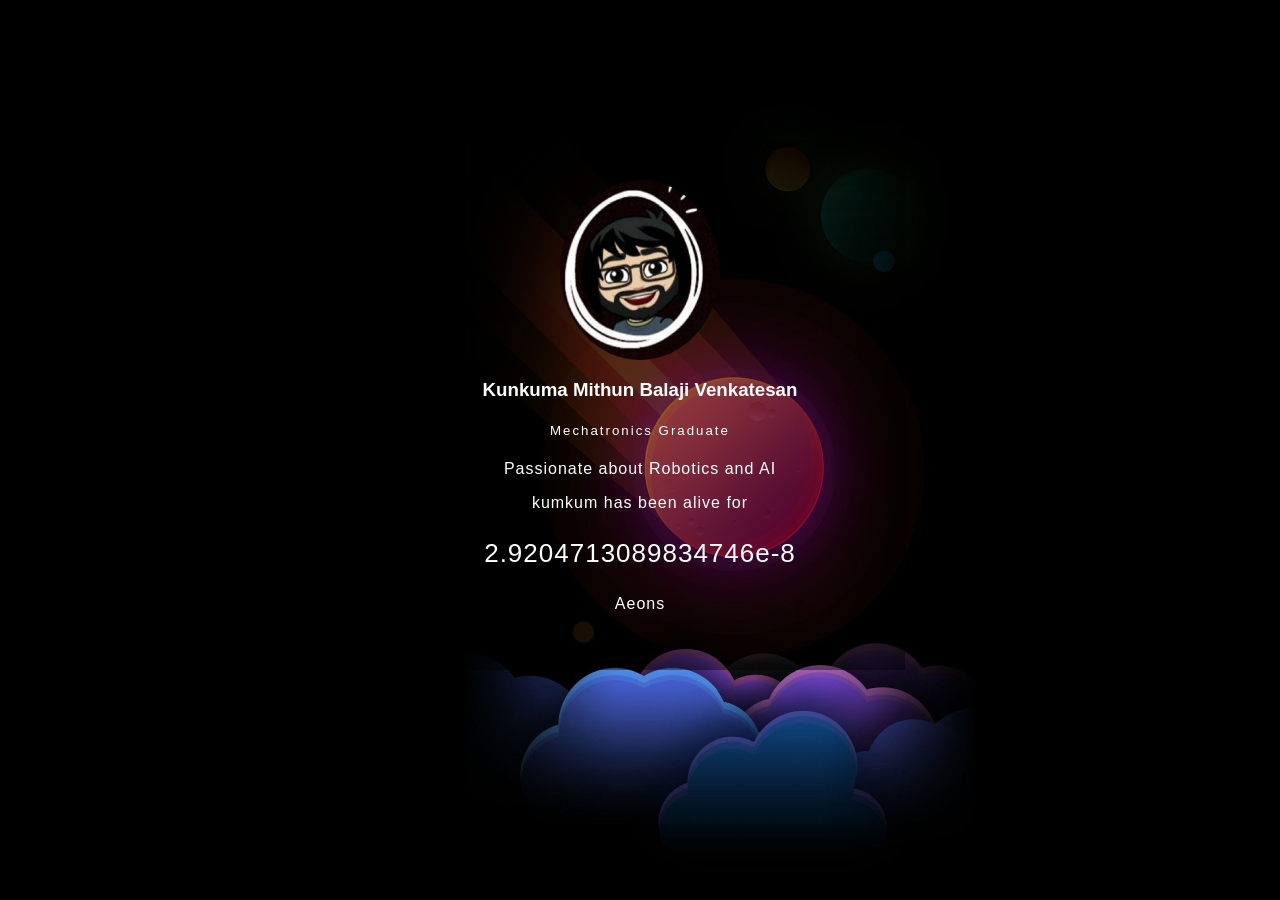
<file: index.html>
<html>
<head>
	<link rel="stylesheet" type="text/css" href="css/style.css">
	<script src="script/script.js"></script>
	<title></title>
</head>
<body background="img/bg.jpg">
<!-- background="img/bg.jpg" -->
<div class="prof-box">

	<img src="img/disppic.jpg"  class="prof-pic">
		
	<h3>Kunkuma Mithun Balaji Venkatesan</h3>
	<h5>Mechatronics Graduate</h5>
	<p>Passionate about Robotics and AI</p>
	 <p> kumkum has been alive for</p>
  <h2><p id="secc">00</p></h2>
  <p class="timeRefSeconds">Aeons</p>  
</div>

</body>
</html>
</file>
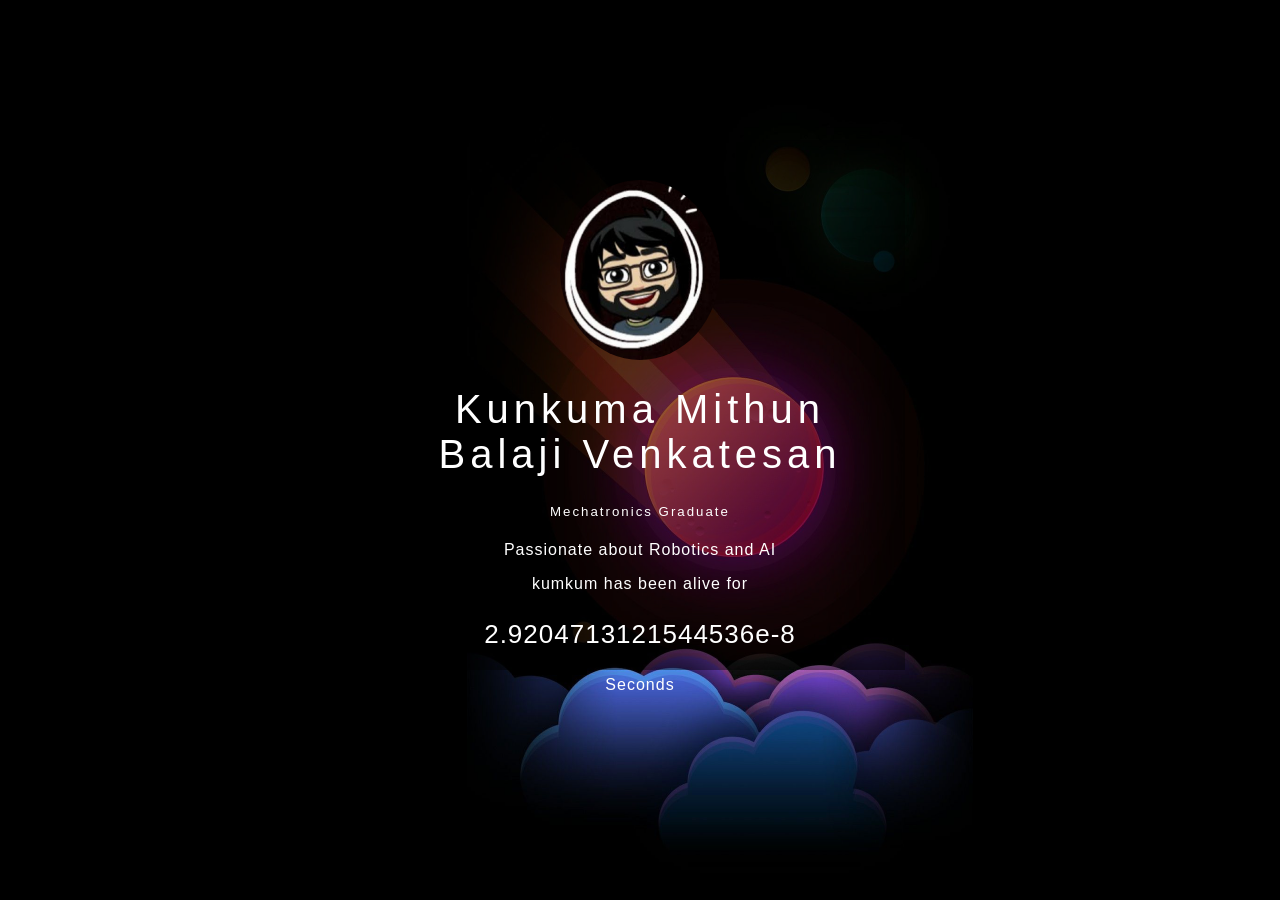
<file: home.html>
<html>
<head>
	<link rel="stylesheet" type="text/css" href="css/style.css">
	<script src="script/script.js"></script>
	<title></title>
</head>
<body background="img/bg.png">

<div class="prof-box">

	<img src="img/disppic.jpg"  class="prof-pic">
		
	<h1>Kunkuma Mithun Balaji Venkatesan</h1>
	<h5>Mechatronics Graduate</h5>
	<p>Passionate about Robotics and AI</p>
	 <p> kumkum has been alive for</p>
  <h2><p id="secc">00</p></h2>
  <p class="timeRefSeconds">Seconds</p>  
</div>

</body>
</html>
</file>
<file: css/style.css>
html { 
  font-family: 'Helvetics Neue' , sans-serif;
}

html,body{
	margin: 0;
	padding: 0;
	height: 0;
	height: 0;
	height: 100%;
	width: 100%;
	margin: auto;
	display: table;
	background: url("img/bg.jpg")  no repeat 50% 50%;
	top: 0;
	background-size: cover;
}

.prof-box{
	width:  450px;
	height: 450px;
	background: rgba(0,0,0,0.4);
	padding: 40px;
	color: white;
	margin: 0 auto;
	margin-top: 140px;
	text-align: center;
}

.prof-pic{
	border-radius: 50%;
	height: 180px;
	width: 160px;
}

h1 {
	font-weight: 1;
	letter-spacing: 5;
	font-size: 40px;
 }

h2 {
    font-size: 26px;
    letter-spacing: 10;
 }


 p {
 	font-weight: 200;
    letter-spacing: 1;
 }
 h5 {
 	font-weight: 1;
	letter-spacing: 2;

 }


@media screen and (max-width: 900px) {
	.prof-box{
	width:  350px;
	height: 350px;
	background: rgba(0,0,0,0.4);
	padding: 40px;
	color: white;
	margin: 0 auto;
	margin-top: 140px;
	text-align: center;
}

.prof-pic{
	border-radius: 50%;
	height: 140px;
	width: 120px;
}

h1 {
	font-weight: 1;
	letter-spacing: 5;
	font-size: 20px;
 }

h2 {
    font-size: 20px;
    letter-spacing: 10;
 }


 p {
 	font-weight: 200;
    letter-spacing: 1;
 }
 h5 {
 	font-weight: 1;
	letter-spacing: 2;

 }


}

@media screen and (max-width: 768px) {
	.prof-box{
	width:  275px;
	height: 275px;
	background: rgba(0,0,0,0.4);
	padding: 40px;
	color: white;
	margin: 0 auto;
	margin-top: 140px;
	text-align: center;
}

.prof-pic{
	border-radius: 50%;
	height: 100px;
	width: 80px;
}

h1 {
	font-weight: 1;
	letter-spacing: 5;
	font-size: 12px;
 }

h2 {
    font-size: 14px;
    letter-spacing: 10;
 }


 p {
 	font-weight: 200;
    letter-spacing: 1;
    font-size: 12px;
 }
 h5 {
 	font-weight: 1;
	letter-spacing: 2;
	font-size: 12px;

 }

}

@media screen and (max-width: 480px) {

	
}
</file>
